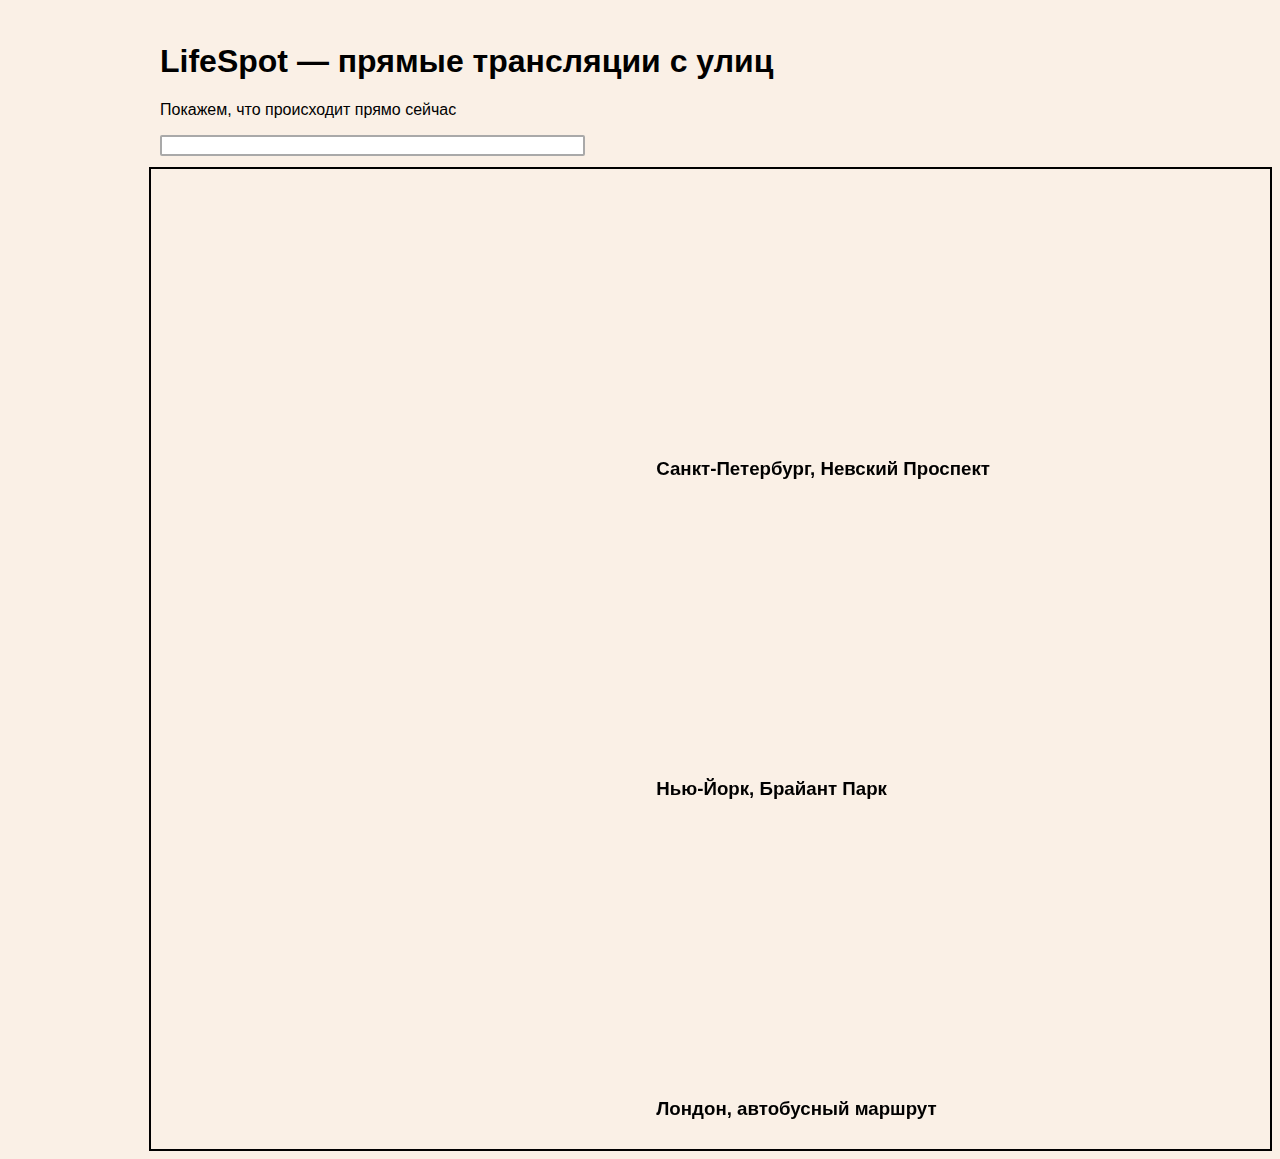
<file: M26.HTML/LifeSpot/Views/index.html>
﻿<!DOCTYPE html>
<html lang="en">
<head>
    <meta charset="UTF-8">
    <title>LifeSpot</title>
    <link href="../Static/CSS/index.css" rel="stylesheet" type="text/css" />
    <script type="text/javascript" src="../Static/JS/index.js"></script>
    <script>
        //// проверка на возраст
        //checkAge();

        // сохранение сессии
        handleSession();

        // вывод данных сессии в консоль
        sessionLog();

        // всплывающее окно с предложением подписаться
        setTimeout(() => alert('Нравится LifeSpot?\nПодпишитесь на наш Instagram ...'), 60000);
    </script>
</head>
<header id="header-index">
    <div>
        <!--Заголовок страницы-->
        <h1>LifeSpot — прямые трансляции с улиц</h1>

        <!--Параграф-->
        <p>Покажем, что происходит прямо сейчас</p>

        <input type="text" oninput="filterContent()" size=50% />
    </div>
</header>
<body>
    <!--SIDEBAR-->
    <div class="bordered">
        <div class="video-container">
            <iframe width="480" height="285" src="https://www.youtube.com/embed/e3IGUhlmXMs" title="YouTube video player" frameborder="0" allow="accelerometer; autoplay; clipboard-write; encrypted-media; gyroscope; picture-in-picture; web-share" allowfullscreen>Санкт-Петербург</iframe>
            <h3 class="video-title">Санкт-Петербург, Невский Проспект</h3>
        </div>
        <div class="video-container">
            <iframe width="480" height="285" src="https://www.youtube.com/embed/srlpC5tmhYs" title="YouTube video player" frameborder="0" allow="accelerometer; autoplay; clipboard-write; encrypted-media; gyroscope; picture-in-picture; web-share" allowfullscreen>Нью-Йорк</iframe>
            <h3 class="video-title">Нью-Йорк, Брайант Парк</h3>
        </div>
        <div class="video-container">
            <iframe width="480" height="285" src="https://www.youtube.com/embed/JplMzss6_YE" title="YouTube video player" frameborder="0" allow="accelerometer; autoplay; clipboard-write; encrypted-media; gyroscope; picture-in-picture; web-share" allowfullscreen>Лондон</iframe>
            <h3 class="video-title">Лондон, автобусный маршрут</h3>
        </div>
    </div>
</body>
<!--FOOTER-->
</html>
</file>
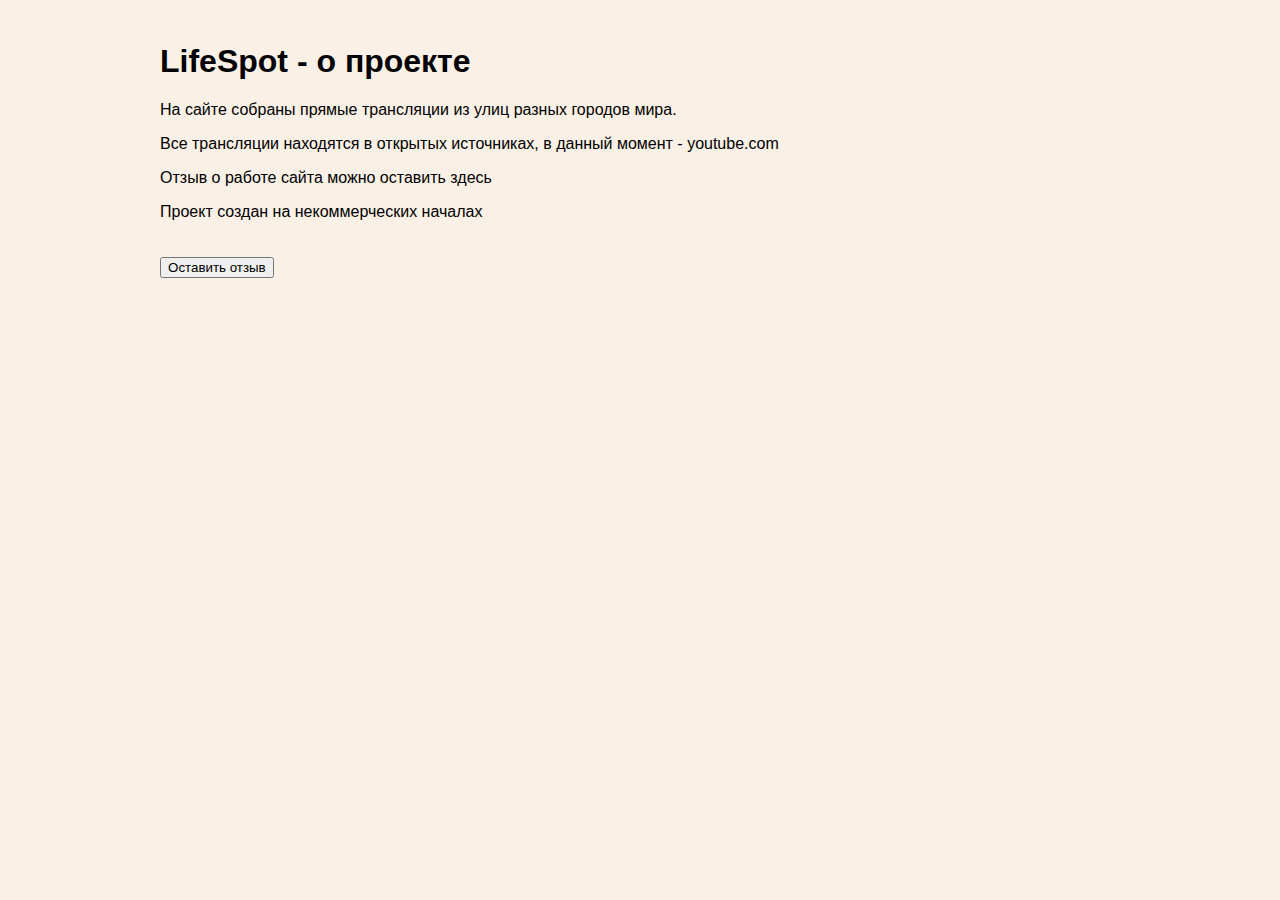
<file: M26.HTML/LifeSpot/Views/about.html>
﻿<!DOCTYPE html>
<html>
<head>
    <meta charset="utf-8" />
    <title>LifeSpot</title>
    <link href="../Static/CSS/index.css" rel="stylesheet" type="text/css" />
    <script type="text/javascript" src="../Static/JS/about.js"></script>
</head>
<header id="header-index">
    <h1>LifeSpot - о проекте</h1>
    <p>На сайте собраны прямые трансляции из улиц разных городов мира.</p>
    <p>Все трансляции находятся в открытых источниках, в данный момент - youtube.com</p>
    <p>Отзыв о работе сайта можно оставить здесь</p>
    <p>Проект создан на некоммерческих началах</p>

</header>
<!--SIDEBAR-->
<body>
    <div class="reviews">
        <div class="review-button">
            <button onclick="getReview()">Оставить отзыв</button>
        </div>
    </div>
</body>
<!--FOOTER-->
</html>
</file>
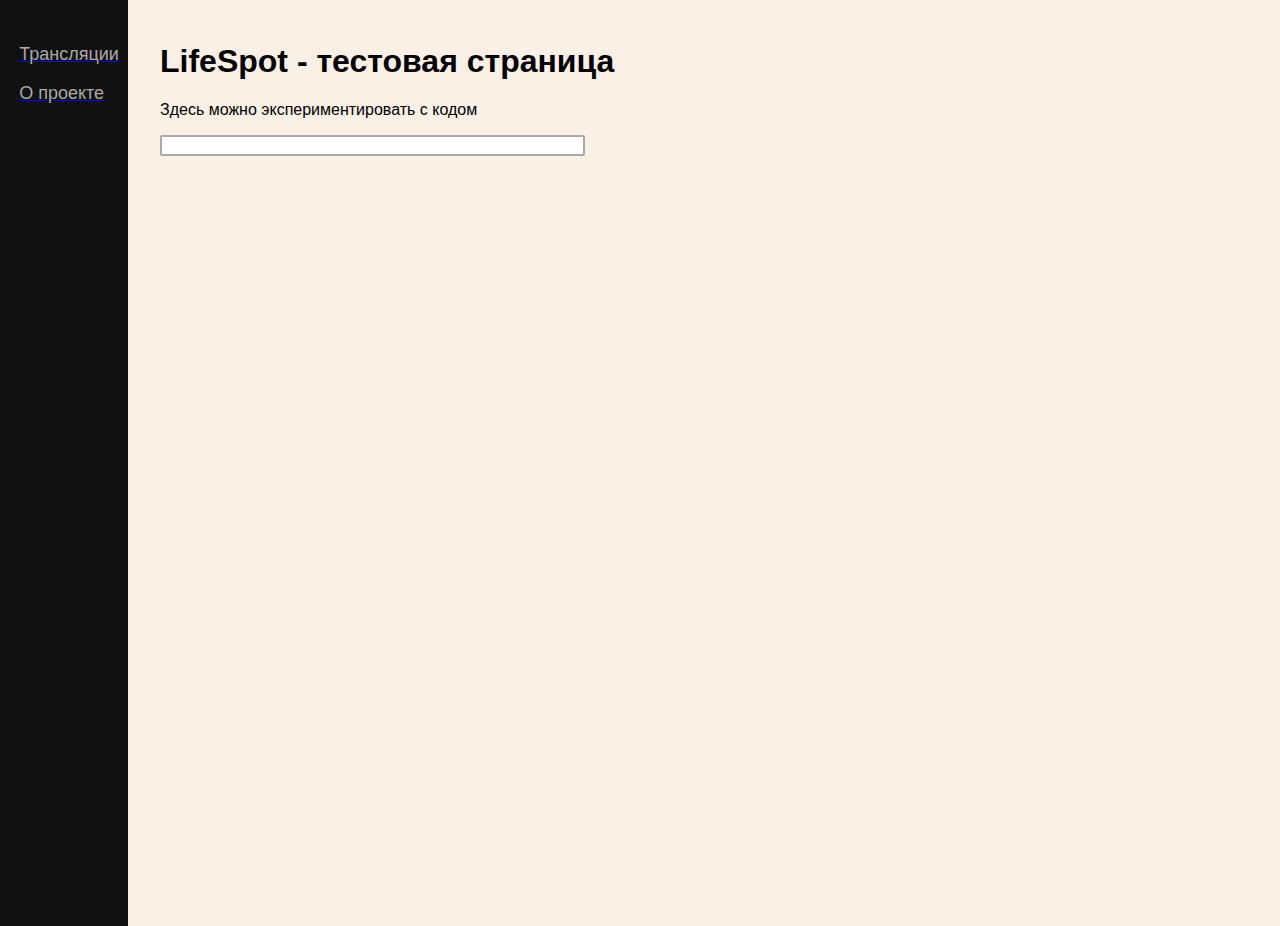
<file: M26.HTML/LifeSpot/Views/testing.html>
﻿<!DOCTYPE html>
<html lang="en">
<head>
    <meta charset="UTF-8">
    <title>LifeSpot</title>
    <link href="../Static/CSS/index.css" rel="stylesheet" type="text/css">
    <script>
        name = prompt('Please enter your name: ');
        alert(`Your name ${name} and it contains ${name.length} symbols`);
    </script>
</head>
<header id="header-index">
    <h1>LifeSpot - тестовая страница</h1>
    <p>Здесь можно экспериментировать с кодом</p>
    <input type="text" oninput="
        /* Обработчик ввода текста */
           " size=50%>
</header>
<aside id="sidebar">
    <div class="navbar">
        <a href="/"><p>Трансляции</p></a>
        <a href="/"><p>О проекте</p></a>
    </div>
</aside>
<!--SIDEBAR-->
<body>
</body>
<!--FOOTER-->
</html>
</file>
<file: M26.HTML/LifeSpot/Static/CSS/index.css>
﻿.bordered {
    border: 2px solid black;
    background-color: azure;
    padding: 10px;
}

.video-container {
    display: inline-block;
    padding-left: 1%;
    padding-right: 1%;
    padding-top: 1%;
}

.video-title {
    display: inline-block;
}

.navbar p {
    color: darkgray;
    padding-left: 15%;
}

    .navbar p:hover {
        color: aliceblue;
    }

header {
    color: black;
    padding-left: 1%;
    padding-top: 1.2%;
}

#header-index {
    color: black;
}

input {
    border: 2px solid darkgray;
    border-radius: 2px;
    outline: none;
    margin-bottom: 1%;
}

    input:focus {
        border: 2px solid pink;
    }

footer {
    position: absolute;
    bottom: 0;
    font-size: medium;
    color: dimgrey;
    line-height: 66%;
    padding-left: 1%;
}

aside {
    height: 100%; /* Высота в полный размер. Этот параметр можно убрать, если вы хотите выставлять высоту автоматически */
    width: 10%;
    position: absolute; /* Фиксированная позиция сайд-бара. Так он будет оставаться на месте при скроллинге */
    z-index: 1; /* Сайд-бар будет поверх остальных элементов */
    top: 0; /* Сайдбар будет в самой верхней части страницы */
    left: 0;
    background-color: #111; /* Черный цвет фона (задан в виде кода) */
    overflow-x: hidden; /* Отключаем горизонтальную прокрутку */
    padding-top: 2%;
    font-size: large;
}

body {
    padding-left: 11%;
}

header, footer, aside, body, .navbar, .video-container {
    font-family: "Helvetica 65 Medium", sans-serif;
}

header, footer, body, .video-container, .bordered {
    background-color: linen;
}

.review-container, .review-button {
    display: inline-block;
    margin-top: 0.5em;
    padding-left: 1%;
    padding-top: 1%;
}

.review-text {
    display: block;
    margin-top: 0.5em;
    padding-left: 1%;
    padding-top: 1%;
}
</file>
